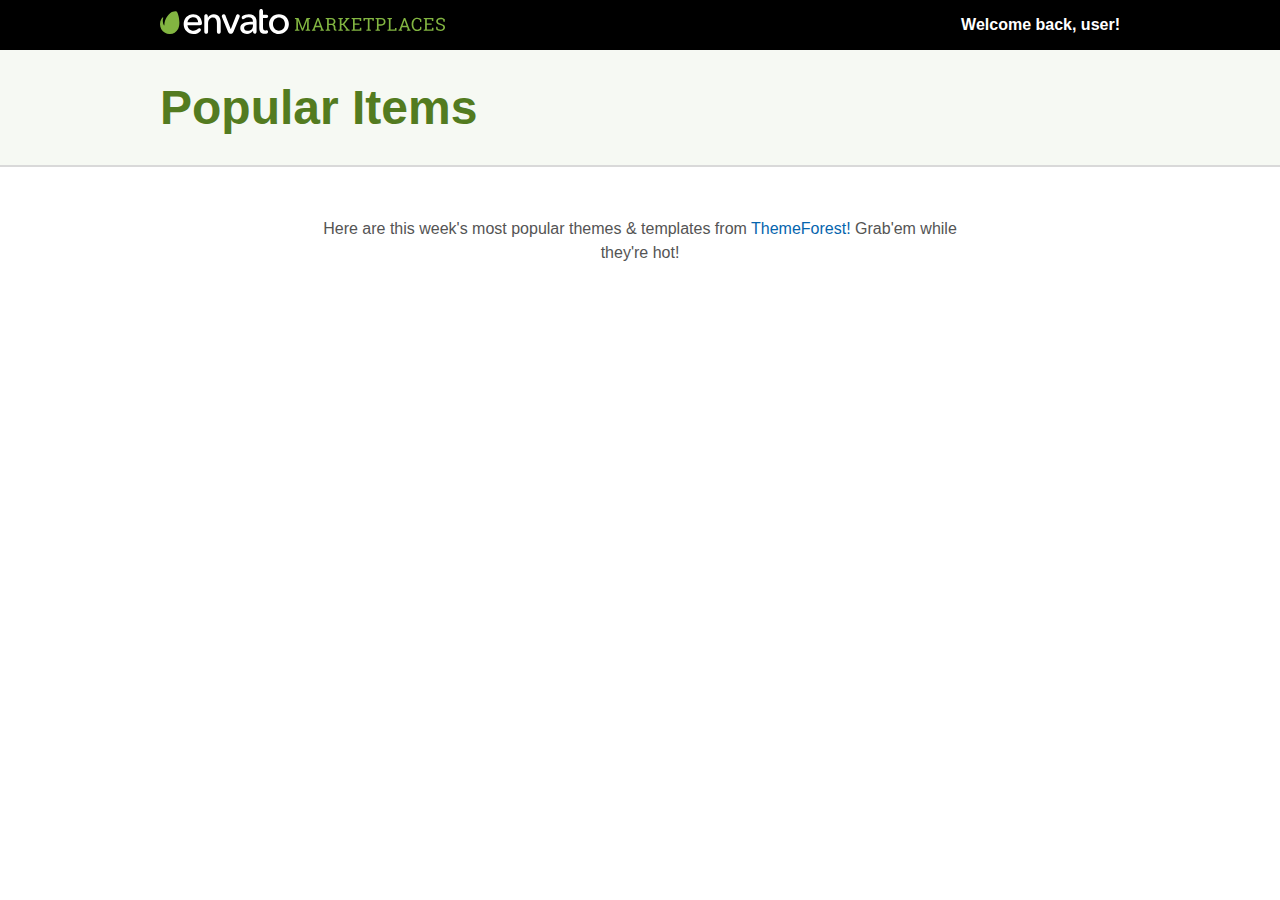
<file: app/index.html>
<!doctype html>
<html lang="en">

<head>
    <meta charset='UTF-8'>
    <title>Web component example</title>
    <link rel='stylesheet' href='style.css'/>
    <link rel="stylesheet" href="https://cdn.jsdelivr.net/npm/animate.css@3.5.2/animate.min.css">
    <script src="https://ajax.googleapis.com/ajax/libs/jquery/3.2.1/jquery.min.js"></script>
</head>
<header class="market-header">
    <section class="top-header">
        <a class="market-logo" href="http://market.com/" tabindex='1' aria-label="Market">
            <img alt="Envato Market" class="global-header__logo" src="./images/logo.svg">
        </a>
        <strong class="welcome-user" tabindex="1">Welcome back, user!</strong>
    </section>
    <section class="sub-header">Popular Items</section>
</header>

<body>
    <section class="intro-text">
        <p>Here are this week's most popular themes & templates from <a class="intro-text-link" href="https://themeforest.net/" tabindex='2' aria-label="link to ThemeForest">ThemeForest!</a> Grab'em while they're hot!</p>
    </section>

    <section id="theme-list" class="themes-container" aria-label="popular themes">
    </section>

    <script src='./js/components.js'></script>
    <script src='./js/services.js'></script>
    <script src='script.js'></script>
</body>

</html>
</file>
<file: app/style.css>
/*hand written, would have generated naming conventions from scss using nested classes and & operator */

html {
    font-family: "Helvetica Neue", Helvetica, Arial, sans-serif;
    font-size: 16px;
    line-height: 1.5;
    color: #545454;
}

/*basic reset*/
body {
    margin: 0;
}

ul, menu, dir {
    display: block;
    list-style-type: disc;
    -webkit-margin-before: 1em;
    -webkit-margin-after: 1em;
    -webkit-margin-start: 0px;
    -webkit-margin-end: 0px;
    -webkit-padding-start: 0px;
}

p {
    display: block;
    -webkit-margin-before: 0em;
    -webkit-margin-after: 0em;
    -webkit-margin-start: 0px;
    -webkit-margin-end: 0px;
    margin: 50px 0;
}

.market-header {
    display: flex; /*fix for IE 11 centering*/
    flex-direction: column;
    width: 100%;
}

.market-header > section {
    display: flex;
    flex-wrap: wrap;
    align-items: center;
    padding: 0 12.5%;
}

.top-header {
    min-height: 50px;
    background-color: black;
    justify-content: space-between;
}

.sub-header {
    height: 115px;
    color: #537b20;
    background-color: #f6f9f3;
    border-bottom: 2px solid #d9d9d9;

    font-size: 48px;
    font-weight: 700;
}

.market-logo {
    padding-right: 40px;
}

.welcome-user {
    font-size: 16px;
    color: #FFF;
}

.intro-text {
    display: flex;
    align-items: center;
    justify-content: center;
}

.intro-text p {
    width:50%;
    text-align: center;
}

.intro-text-link {
    color: #0565ae;
    text-decoration: none;
}

.themes-container {
    margin: 0 10%;
}

.theme-list {
    display: flex;
    flex-wrap: wrap;
    align-content: flex-start;
}

.theme-list-block {
    display: flex;
    align-items: center;

    width: 420px;
    height: 120px;
    margin: 0 2.5% 50px 2.5%;
    background-color: #e7e7e7;
}

.theme-list-block-details {
    display: flex;
    flex-basis: 100%;
    flex-direction: column;
}

.theme-list-block-details > a {
    color: #0565ae;
    text-decoration: none;
    padding-right: 20px;
    font-family: "Helvetica Neue", Helvetica, Arial, sans-serif;
    font-size: 14px;
    font-weight: bold;
}

.theme-list-block-image {
    padding-left: 20px;
    padding-right: 20px;
}

.theme-list-block-remove {
    color: #c13635;
    font-family: "Helvetica Neue", Helvetica, Arial, sans-serif;
    font-size: 14px;
    font-weight: bold;
    cursor: pointer;
}

.five-star {
    background-color: #f6f2ca;
}


@media (max-width: 1150px) {
    .theme-list-block {
        width: 45%;
    }

    .theme-list-block-details {
        overflow: hidden;
        text-overflow: ellipsis;
    }
}

@media (max-width: 850px) {
    .theme-list-block {
        width: 100%;
    }

    .theme-list-block-details {
        overflow: hidden;
        text-overflow: ellipsis;
    }

    .top-header {
        min-height: 100px;
        line-height: 10px;
    }

    .sub-header {
        height: 60px;
        font-size: 24px;
        font-weight: 700;
    }
}

@media (min-width: 1350px) {
    .theme-list-block {
        width: 28%;
    }

    .themes-container {
        margin: 0 10%;
    }
}
</file>
